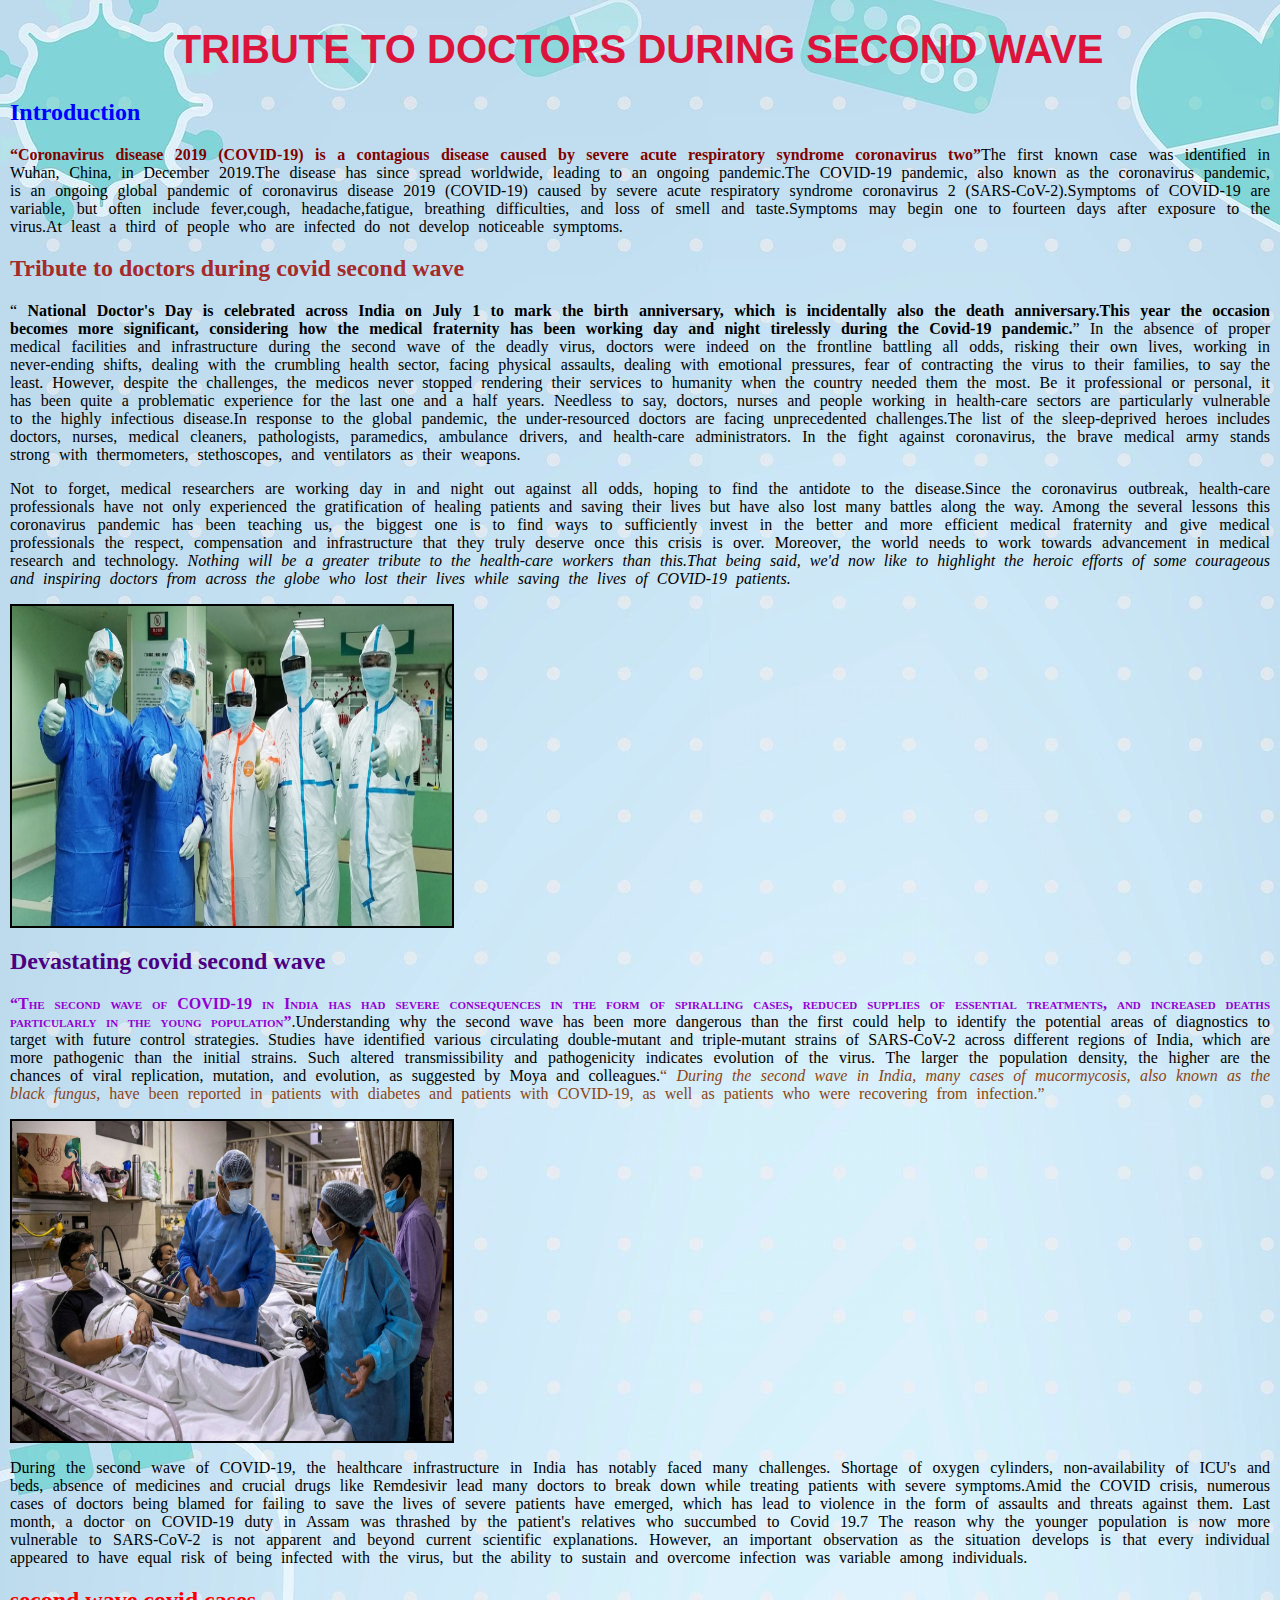
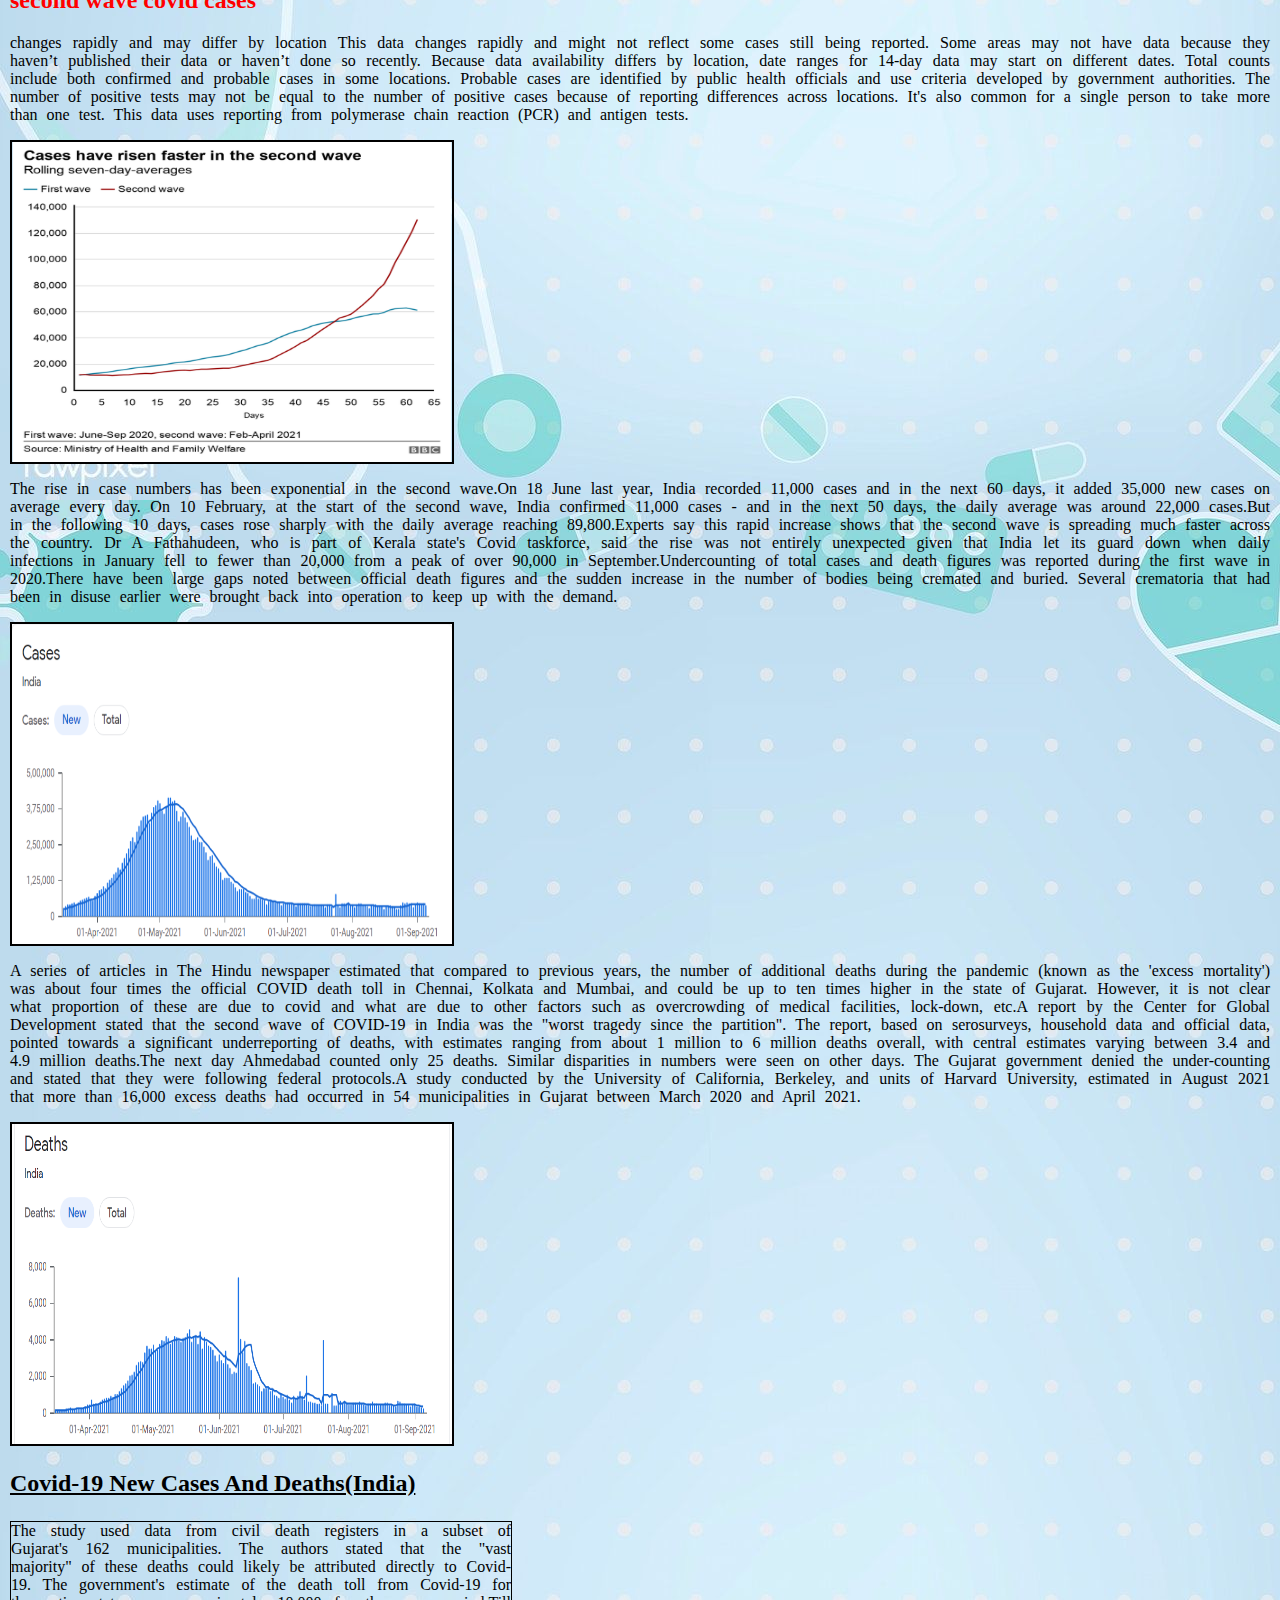
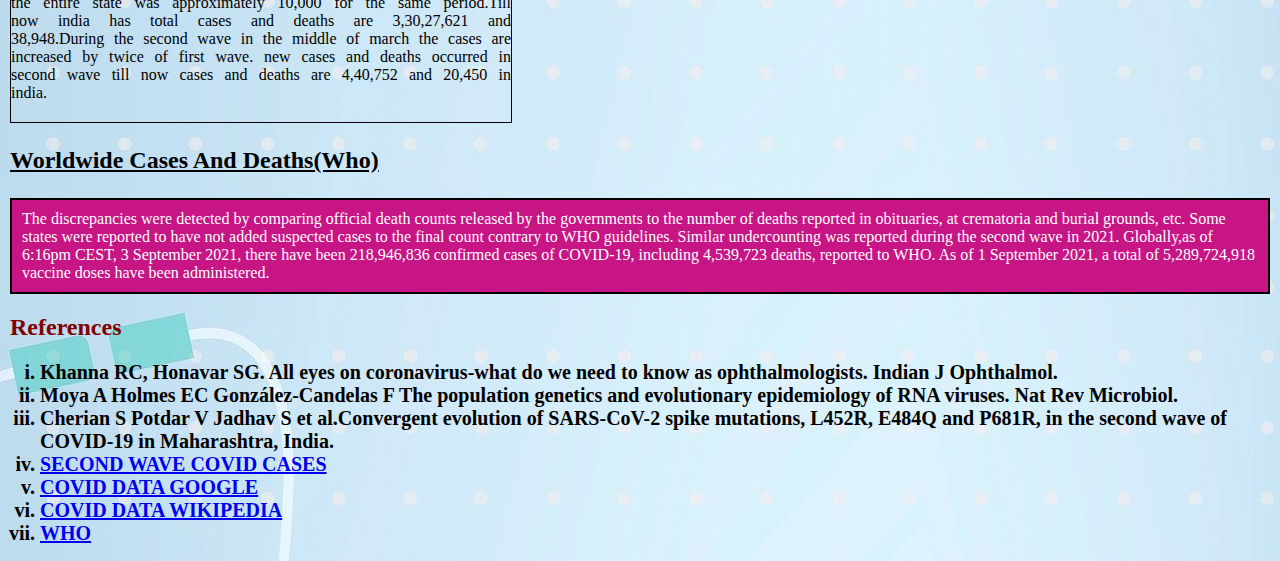
<file: index.html>
<!DOCTYPE html>
<html>

<head>
	<meta charset="utf-8">
	<link rel="stylesheet" type="text/css" href="style.css">
	<title>
		Tribute to Doctors
	</title>
</head>

<body>
	<h1> Tribute to doctors during second wave </h1>

	<h2 class="classoneh2"> Introduction </h2>

	<p class="classonep"><q class="classoneq">Coronavirus disease 2019 (COVID-19) is a contagious disease caused by
			severe acute
			respiratory syndrome coronavirus two</q>The first known case was identified in
		Wuhan, China, in December 2019.The disease has since spread worldwide, leading to an
		ongoing pandemic.The COVID-19 pandemic, also known as the coronavirus pandemic, is an ongoing global
		pandemic of coronavirus disease 2019 (COVID-19) caused by severe acute respiratory
		syndrome coronavirus 2 (SARS-CoV-2).Symptoms of COVID-19 are variable, but often include fever,cough,
		headache,fatigue,
		breathing difficulties, and loss of smell and taste.Symptoms may begin one to
		fourteen days after exposure to the virus.At least a third of people who are infected do not
		develop noticeable symptoms.</p>

	<h2 class="classtwoh2"> Tribute to doctors during covid second wave </h2>

	<p class="classtwop">
		<q> <b>National Doctor's Day is celebrated across India on July 1 to mark the birth anniversary, which is
				incidentally also the death anniversary.This year the occasion becomes more significant, considering how
				the medical
				fraternity has been working day and night tirelessly during the Covid-19 pandemic.</b></q>
		In the absence of proper medical facilities and infrastructure during the second wave of the
		deadly virus, doctors were indeed on the frontline battling all odds, risking their own lives,
		working in never-ending shifts, dealing with the crumbling health sector, facing physical
		assaults, dealing with emotional pressures, fear of contracting the virus to their families, to say
		the least. However, despite the challenges, the medicos never stopped rendering their services
		to humanity when the country needed them the most. Be it professional or personal, it has been
		quite a problematic experience for the last one and a half years.
		Needless to say, doctors, nurses and people working in health-care sectors are
		particularly
		vulnerable to the highly infectious disease.In response to the global pandemic, the
		under-resourced doctors are facing unprecedented challenges.The list of the sleep-deprived heroes includes
		doctors, nurses, medical cleaners, pathologists, paramedics, ambulance drivers, and health-care administrators.
		In the fight against coronavirus, the brave medical army stands strong with thermometers, stethoscopes, and
		ventilators as their weapons.
	</p>


	<p class="classthreep"> Not to forget,
		medical researchers are working day in and night out against all odds, hoping to find the
		antidote to the disease.Since the coronavirus outbreak, health-care professionals have not only experienced the
		gratification of healing patients and saving their lives but have also lost many battles along the
		way.

		Among the several lessons this coronavirus pandemic has been teaching us, the biggest one is to find
		ways to sufficiently invest in the better and more efficient
		medical fraternity and give medical professionals the respect, compensation and infrastructure that they truly
		deserve once this crisis is over. Moreover, the world needs to work towards advancement in medical research and
		technology. <i>Nothing will be a greater tribute to the
			health-care workers than this.That being said, we'd now like to highlight the heroic efforts of some
			courageous
			and inspiring doctors from across the globe who lost their lives while saving the lives of COVID-19
			patients.</i>
	</p>

	<img src="doctors02.jpg" height="320" , width="440">

	<h2 class="classthreeh2"> Devastating covid second wave </h2>

	<p class="classfourp"> <q class="classtwoq">The second wave of COVID-19 in India has had severe consequences in the
			form of spiralling
			cases, reduced supplies of essential treatments, and increased deaths particularly in the young
			population</q>.Understanding why the second wave has been more dangerous than the first could
		help to identify the potential areas of diagnostics to target with future control strategies.
		Studies have identified various circulating double-mutant and triple-mutant strains of
		SARS-CoV-2 across different regions of India, which are more pathogenic than the initial strains.
		Such altered transmissibility and pathogenicity indicates evolution of the virus. The larger the
		population density, the higher are the chances of viral replication, mutation, and evolution, as
		suggested by Moya and colleagues.<q class="classthreeq"> <em> During the second wave in India, many cases of
				mucormycosis, also known as
				the
				black fungus,</em> have been reported in patients with diabetes and patients with COVID-19, as well as
			patients who were recovering from infection.</q></p>

	<img src="doctors01.jpg" height="320" , width="440">

	<p class="classfivep"> During the second wave of COVID-19, the healthcare infrastructure in India has notably faced
		many challenges. Shortage of oxygen cylinders, non-availability of ICU's and beds, absence of
		medicines and crucial drugs like Remdesivir lead many doctors to break down while treating
		patients with severe symptoms.Amid the COVID crisis, numerous cases of doctors being blamed for failing to save
		the lives of
		severe patients have emerged, which has lead to violence in the form of assaults and threats
		against them. Last month, a doctor on COVID-19 duty in Assam was thrashed by the patient's
		relatives who succumbed to Covid 19.7
		The reason why the younger population is now more vulnerable to SARS-CoV-2 is not apparent
		and beyond current scientific explanations. However, an important observation as the situation
		develops is that every individual appeared to have equal risk of being infected with the virus, but
		the ability to sustain and overcome infection was variable among individuals.</p>

	<h2 class="classfourh2"> second wave covid cases </h2>


	<p class="classsixp"> changes rapidly and may differ by location
		This data changes rapidly and might not reflect some cases still being reported. Some areas may not have data
		because they haven’t published their data or haven’t done so recently. Because data availability differs by
		location, date ranges for 14-day data may start on different dates.
		Total counts include both confirmed and probable cases in some locations. Probable cases are identified by
		public health officials and use criteria developed by government authorities.
		The number of positive tests may not be equal to the number of positive cases because of reporting differences
		across locations. It's also common for a single person to take more than one test. This data uses reporting from
		polymerase chain reaction (PCR) and antigen tests.
	</p>

	<img src="secondwave.png" height="320" , width="440">

	<p class="classsevenp"> The rise in case numbers has been exponential in the second wave.On 18 June last year,
		India recorded 11,000 cases and in the next 60 days, it added 35,000 new cases on average
		every day. On 10 February, at the start of the second wave, India confirmed 11,000 cases - and in the
		next 50 days, the daily average was around 22,000 cases.But in the following 10 days, cases rose sharply with
		the daily average reaching 89,800.Experts say this rapid increase shows that the second wave is spreading much
		faster across the country. Dr A Fathahudeen, who is part
		of Kerala state's Covid taskforce, said the rise was not entirely unexpected given that India let its guard down
		when daily infections in January fell to fewer than 20,000 from a peak of over 90,000 in September.Undercounting
		of total cases and death figures was reported during the first wave in 2020.There have been large gaps noted
		between official death figures and the sudden increase in the number
		of bodies being cremated and buried. Several crematoria that had been in disuse earlier were brought back into
		operation to keep up with the demand.</p>

	<img src="CASEDATA.png" height="320" , width="440">


	<p class="classeightp">A series of articles in The Hindu newspaper estimated that compared to previous years, the
		number of additional
		deaths during the pandemic (known as the 'excess mortality') was about four times the official COVID death toll
		in Chennai, Kolkata and Mumbai, and could be up to ten times higher in the state of Gujarat. However, it is not
		clear what proportion of these are due to covid and what are due to other factors such as overcrowding of
		medical facilities, lock-down, etc.A report by the Center for Global Development stated that the second
		wave of COVID-19 in India was the "worst tragedy since the partition". The report, based on serosurveys,
		household data and official data, pointed towards a significant underreporting of deaths, with estimates ranging
		from about 1 million to 6 million deaths overall, with central estimates varying between 3.4 and 4.9 million
		deaths.The next day Ahmedabad counted only 25 deaths. Similar disparities in numbers were seen on other
		days. The Gujarat government denied the under-counting and stated that they were following federal
		protocols.A study conducted by the University of California, Berkeley, and units of Harvard University,
		estimated in August 2021 that more than 16,000 excess deaths had occurred in 54 municipalities in Gujarat
		between March 2020
		and April 2021.

	</p>

	<img src="DEATHDATA.png" height="320" , width="440">

	<h3> covid-19 new cases and deaths(India)</h3>

	<p class="classninep"> The study used data from civil death registers in a subset of Gujarat's 162 municipalities.
		The
		authors stated that the "vast majority" of these deaths could likely be attributed directly to Covid-19. The
		government's estimate of the death toll from Covid-19 for the entire state was approximately 10,000 for the same
		period.Till now india has total cases and deaths are 3,30,27,621 and 38,948.During the second wave in the middle
		of march the cases are increased by twice of first wave.
		new cases and deaths occurred in second wave till now cases and deaths are 4,40,752 and 20,450 in india.
	</p>


	<h3> worldwide cases and deaths(who)</h3>

	<div> The discrepancies were detected by comparing official death counts released by the governments to the number
		of
		deaths reported in obituaries, at
		crematoria and burial grounds, etc. Some states were reported to have not added suspected cases to the final
		count contrary to WHO guidelines. Similar undercounting was reported during the second wave in
		2021. Globally,as of 6:16pm CEST, 3 September 2021, there have been 218,946,836 confirmed cases of COVID-19,
		including 4,539,723 deaths, reported to WHO. As of 1 September 2021, a total of 5,289,724,918 vaccine doses have
		been administered.</div>

	<h2 class="classfiveh2"> References </h2>
	<ul>
		<li> Khanna RC, Honavar SG. All eyes on coronavirus-what do we need to know as
			ophthalmologists. Indian J Ophthalmol.</li>
		<li> Moya A Holmes EC González-Candelas F
			The population genetics and evolutionary epidemiology of RNA viruses.
			Nat Rev Microbiol.</li>
		<li> Cherian S Potdar V Jadhav S et al.Convergent evolution of SARS-CoV-2 spike mutations, L452R, E484Q and
			P681R, in the
			second wave of COVID-19 in Maharashtra, India.
		</li>
		<li> <a href="https://www.bbc.com/news/world-asia-india-56811315" target="blank"> SECOND WAVE COVID CASES </a>
		</li>
		<li> <a href="https://news.google.com/covid19/map?hl=en-IN&mid=%2Fm%2F03rk0&gl=IN&ceid=IN%3Aen" target="blank">
				COVID DATA
				GOOGLE </a> </li>
		<li> <a href="https://en.wikipedia.org/wiki/COVID-19_pandemic_in_India" target="blank"> COVID DATA WIKIPEDIA
			</a> </li>
		<li> <a href="https://covid19.who.int/" target="blank"> WHO </a> </li>

	</ul>

</body>

</html>
</file>
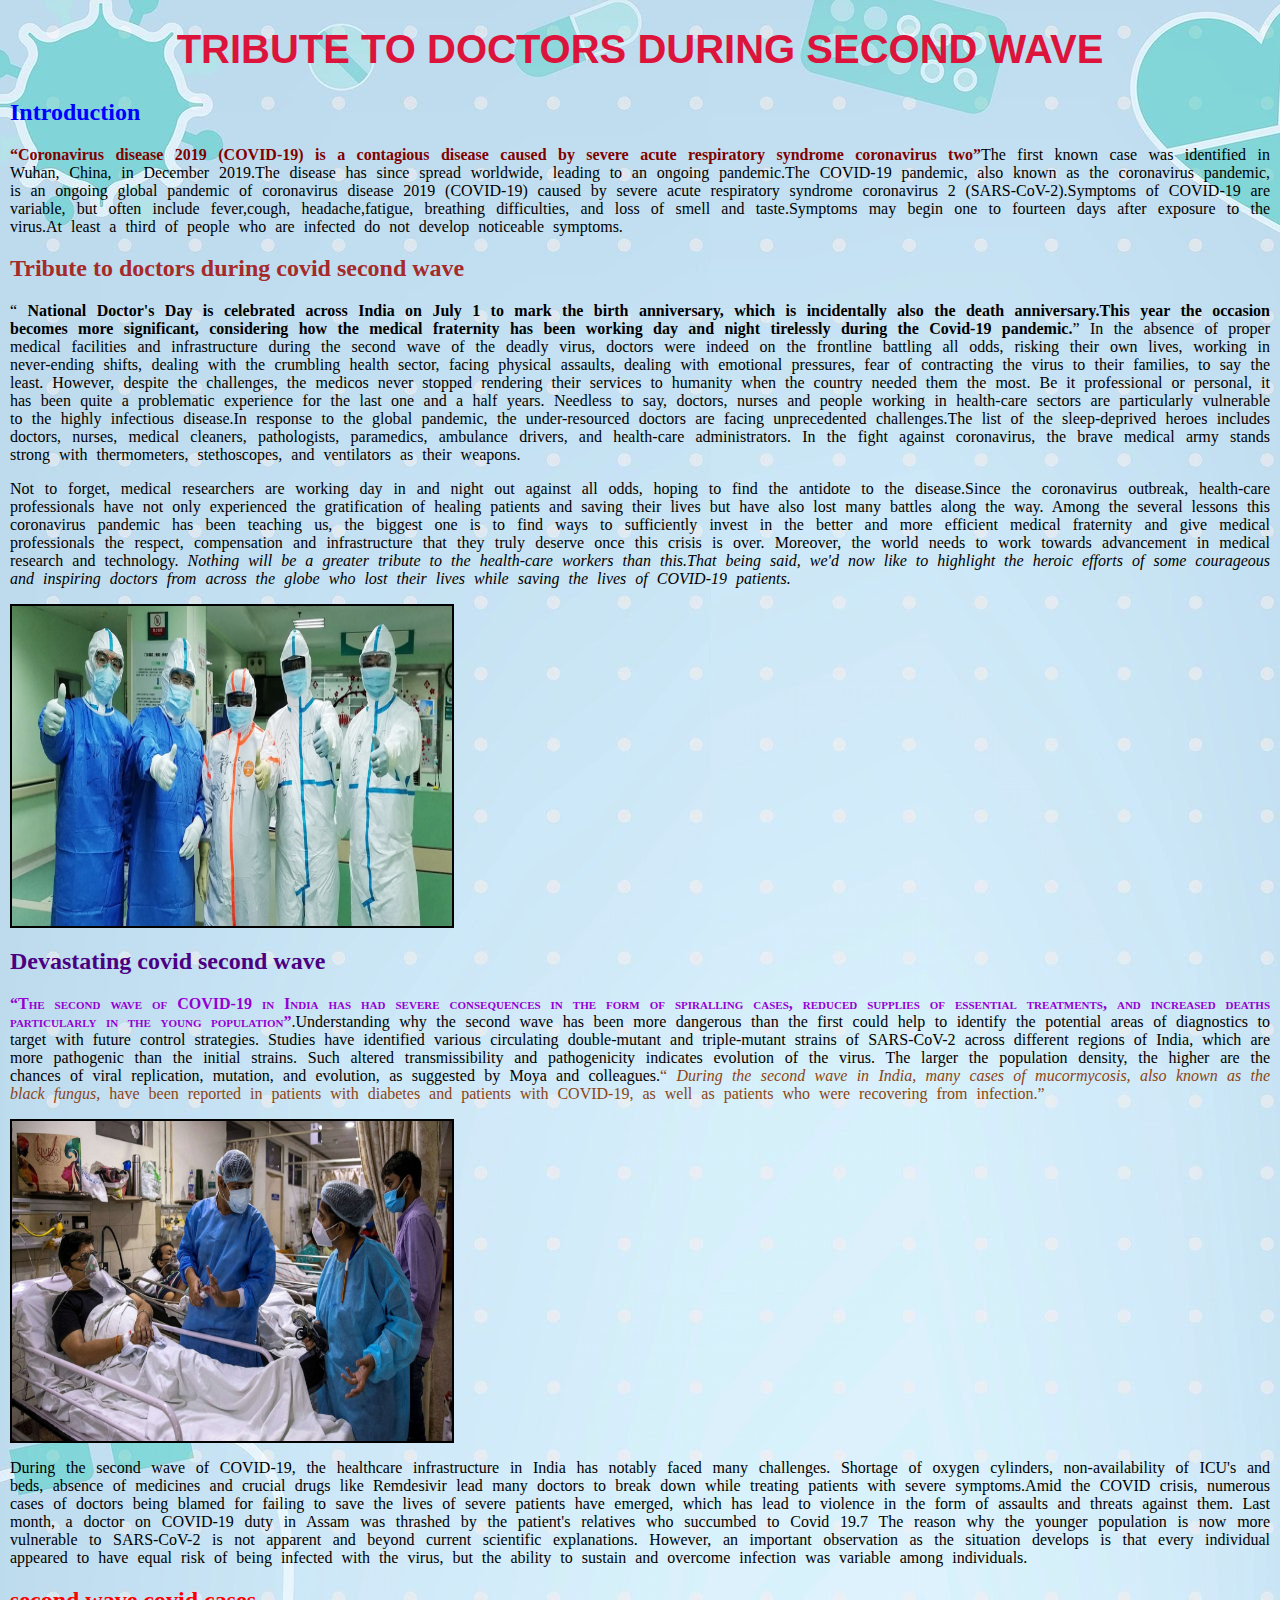
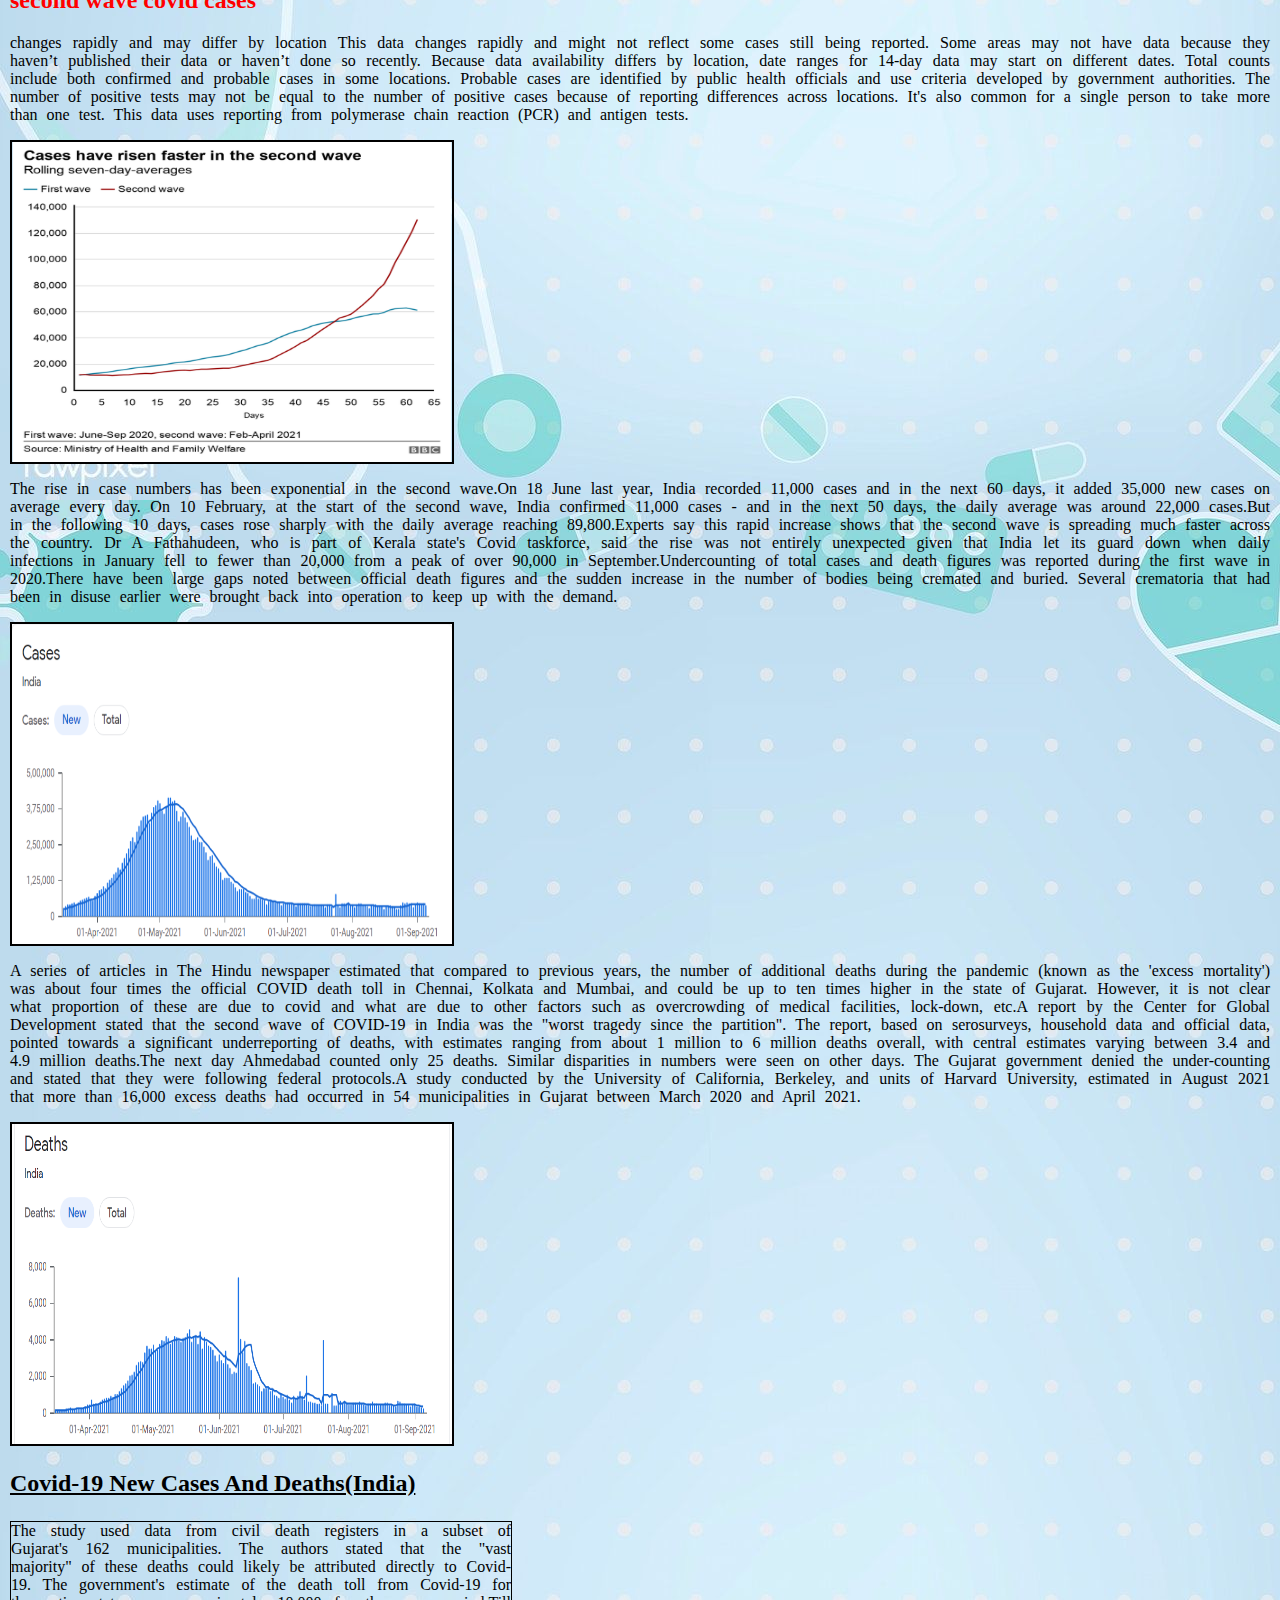
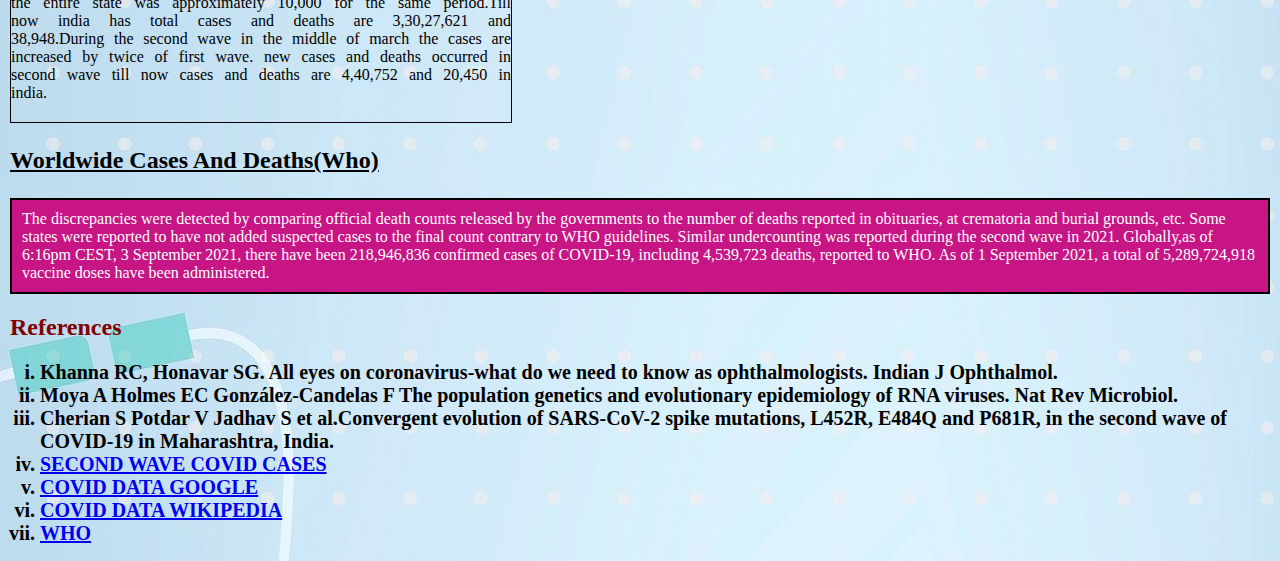
<file: P1 Project.html>
<!DOCTYPE html>
<html>

<head>
	<meta charset="utf-8">
	<link rel="stylesheet" type="text/css" href="style.css">
	<title>
		Tribute to Doctors
	</title>
</head>

<body>
	<h1> Tribute to doctors during second wave </h1>

	<h2 class="classoneh2"> Introduction </h2>

	<p class="classonep"><q class="classoneq">Coronavirus disease 2019 (COVID-19) is a contagious disease caused by
			severe acute
			respiratory syndrome coronavirus two</q>The first known case was identified in
		Wuhan, China, in December 2019.The disease has since spread worldwide, leading to an
		ongoing pandemic.The COVID-19 pandemic, also known as the coronavirus pandemic, is an ongoing global
		pandemic of coronavirus disease 2019 (COVID-19) caused by severe acute respiratory
		syndrome coronavirus 2 (SARS-CoV-2).Symptoms of COVID-19 are variable, but often include fever,cough,
		headache,fatigue,
		breathing difficulties, and loss of smell and taste.Symptoms may begin one to
		fourteen days after exposure to the virus.At least a third of people who are infected do not
		develop noticeable symptoms.</p>

	<h2 class="classtwoh2"> Tribute to doctors during covid second wave </h2>

	<p class="classtwop">
		<q> <b>National Doctor's Day is celebrated across India on July 1 to mark the birth anniversary, which is
				incidentally also the death anniversary.This year the occasion becomes more significant, considering how
				the medical
				fraternity has been working day and night tirelessly during the Covid-19 pandemic.</b></q>
		In the absence of proper medical facilities and infrastructure during the second wave of the
		deadly virus, doctors were indeed on the frontline battling all odds, risking their own lives,
		working in never-ending shifts, dealing with the crumbling health sector, facing physical
		assaults, dealing with emotional pressures, fear of contracting the virus to their families, to say
		the least. However, despite the challenges, the medicos never stopped rendering their services
		to humanity when the country needed them the most. Be it professional or personal, it has been
		quite a problematic experience for the last one and a half years.
		Needless to say, doctors, nurses and people working in health-care sectors are
		particularly
		vulnerable to the highly infectious disease.In response to the global pandemic, the
		under-resourced doctors are facing unprecedented challenges.The list of the sleep-deprived heroes includes
		doctors, nurses, medical cleaners, pathologists, paramedics, ambulance drivers, and health-care administrators.
		In the fight against coronavirus, the brave medical army stands strong with thermometers, stethoscopes, and
		ventilators as their weapons.
	</p>


	<p class="classthreep"> Not to forget,
		medical researchers are working day in and night out against all odds, hoping to find the
		antidote to the disease.Since the coronavirus outbreak, health-care professionals have not only experienced the
		gratification of healing patients and saving their lives but have also lost many battles along the
		way.

		Among the several lessons this coronavirus pandemic has been teaching us, the biggest one is to find
		ways to sufficiently invest in the better and more efficient
		medical fraternity and give medical professionals the respect, compensation and infrastructure that they truly
		deserve once this crisis is over. Moreover, the world needs to work towards advancement in medical research and
		technology. <i>Nothing will be a greater tribute to the
			health-care workers than this.That being said, we'd now like to highlight the heroic efforts of some
			courageous
			and inspiring doctors from across the globe who lost their lives while saving the lives of COVID-19
			patients.</i>
	</p>

	<img src="doctors02.jpg" height="320" , width="440">

	<h2 class="classthreeh2"> Devastating covid second wave </h2>

	<p class="classfourp"> <q class="classtwoq">The second wave of COVID-19 in India has had severe consequences in the
			form of spiralling
			cases, reduced supplies of essential treatments, and increased deaths particularly in the young
			population</q>.Understanding why the second wave has been more dangerous than the first could
		help to identify the potential areas of diagnostics to target with future control strategies.
		Studies have identified various circulating double-mutant and triple-mutant strains of
		SARS-CoV-2 across different regions of India, which are more pathogenic than the initial strains.
		Such altered transmissibility and pathogenicity indicates evolution of the virus. The larger the
		population density, the higher are the chances of viral replication, mutation, and evolution, as
		suggested by Moya and colleagues.<q class="classthreeq"> <em> During the second wave in India, many cases of
				mucormycosis, also known as
				the
				black fungus,</em> have been reported in patients with diabetes and patients with COVID-19, as well as
			patients who were recovering from infection.</q></p>

	<img src="doctors01.jpg" height="320" , width="440">

	<p class="classfivep"> During the second wave of COVID-19, the healthcare infrastructure in India has notably faced
		many challenges. Shortage of oxygen cylinders, non-availability of ICU's and beds, absence of
		medicines and crucial drugs like Remdesivir lead many doctors to break down while treating
		patients with severe symptoms.Amid the COVID crisis, numerous cases of doctors being blamed for failing to save
		the lives of
		severe patients have emerged, which has lead to violence in the form of assaults and threats
		against them. Last month, a doctor on COVID-19 duty in Assam was thrashed by the patient's
		relatives who succumbed to Covid 19.7
		The reason why the younger population is now more vulnerable to SARS-CoV-2 is not apparent
		and beyond current scientific explanations. However, an important observation as the situation
		develops is that every individual appeared to have equal risk of being infected with the virus, but
		the ability to sustain and overcome infection was variable among individuals.</p>

	<h2 class="classfourh2"> second wave covid cases </h2>


	<p class="classsixp"> changes rapidly and may differ by location
		This data changes rapidly and might not reflect some cases still being reported. Some areas may not have data
		because they haven’t published their data or haven’t done so recently. Because data availability differs by
		location, date ranges for 14-day data may start on different dates.
		Total counts include both confirmed and probable cases in some locations. Probable cases are identified by
		public health officials and use criteria developed by government authorities.
		The number of positive tests may not be equal to the number of positive cases because of reporting differences
		across locations. It's also common for a single person to take more than one test. This data uses reporting from
		polymerase chain reaction (PCR) and antigen tests.
	</p>

	<img src="secondwave.png" height="320" , width="440">

	<p class="classsevenp"> The rise in case numbers has been exponential in the second wave.On 18 June last year,
		India recorded 11,000 cases and in the next 60 days, it added 35,000 new cases on average
		every day. On 10 February, at the start of the second wave, India confirmed 11,000 cases - and in the
		next 50 days, the daily average was around 22,000 cases.But in the following 10 days, cases rose sharply with
		the daily average reaching 89,800.Experts say this rapid increase shows that the second wave is spreading much
		faster across the country. Dr A Fathahudeen, who is part
		of Kerala state's Covid taskforce, said the rise was not entirely unexpected given that India let its guard down
		when daily infections in January fell to fewer than 20,000 from a peak of over 90,000 in September.Undercounting
		of total cases and death figures was reported during the first wave in 2020.There have been large gaps noted
		between official death figures and the sudden increase in the number
		of bodies being cremated and buried. Several crematoria that had been in disuse earlier were brought back into
		operation to keep up with the demand.</p>

	<img src="CASEDATA.png" height="320" , width="440">


	<p class="classeightp">A series of articles in The Hindu newspaper estimated that compared to previous years, the
		number of additional
		deaths during the pandemic (known as the 'excess mortality') was about four times the official COVID death toll
		in Chennai, Kolkata and Mumbai, and could be up to ten times higher in the state of Gujarat. However, it is not
		clear what proportion of these are due to covid and what are due to other factors such as overcrowding of
		medical facilities, lock-down, etc.A report by the Center for Global Development stated that the second
		wave of COVID-19 in India was the "worst tragedy since the partition". The report, based on serosurveys,
		household data and official data, pointed towards a significant underreporting of deaths, with estimates ranging
		from about 1 million to 6 million deaths overall, with central estimates varying between 3.4 and 4.9 million
		deaths.The next day Ahmedabad counted only 25 deaths. Similar disparities in numbers were seen on other
		days. The Gujarat government denied the under-counting and stated that they were following federal
		protocols.A study conducted by the University of California, Berkeley, and units of Harvard University,
		estimated in August 2021 that more than 16,000 excess deaths had occurred in 54 municipalities in Gujarat
		between March 2020
		and April 2021.

	</p>

	<img src="DEATHDATA.png" height="320" , width="440">

	<h3> covid-19 new cases and deaths(India)</h3>

	<p class="classninep"> The study used data from civil death registers in a subset of Gujarat's 162 municipalities.
		The
		authors stated that the "vast majority" of these deaths could likely be attributed directly to Covid-19. The
		government's estimate of the death toll from Covid-19 for the entire state was approximately 10,000 for the same
		period.Till now india has total cases and deaths are 3,30,27,621 and 38,948.During the second wave in the middle
		of march the cases are increased by twice of first wave.
		new cases and deaths occurred in second wave till now cases and deaths are 4,40,752 and 20,450 in india.
	</p>


	<h3> worldwide cases and deaths(who)</h3>

	<div> The discrepancies were detected by comparing official death counts released by the governments to the number
		of
		deaths reported in obituaries, at
		crematoria and burial grounds, etc. Some states were reported to have not added suspected cases to the final
		count contrary to WHO guidelines. Similar undercounting was reported during the second wave in
		2021. Globally,as of 6:16pm CEST, 3 September 2021, there have been 218,946,836 confirmed cases of COVID-19,
		including 4,539,723 deaths, reported to WHO. As of 1 September 2021, a total of 5,289,724,918 vaccine doses have
		been administered.</div>

	<h2 class="classfiveh2"> References </h2>
	<ul>
		<li> Khanna RC, Honavar SG. All eyes on coronavirus-what do we need to know as
			ophthalmologists. Indian J Ophthalmol.</li>
		<li> Moya A Holmes EC González-Candelas F
			The population genetics and evolutionary epidemiology of RNA viruses.
			Nat Rev Microbiol.</li>
		<li> Cherian S Potdar V Jadhav S et al.Convergent evolution of SARS-CoV-2 spike mutations, L452R, E484Q and
			P681R, in the
			second wave of COVID-19 in Maharashtra, India.
		</li>
		<li> <a href="https://www.bbc.com/news/world-asia-india-56811315" target="blank"> SECOND WAVE COVID CASES </a>
		</li>
		<li> <a href="https://news.google.com/covid19/map?hl=en-IN&mid=%2Fm%2F03rk0&gl=IN&ceid=IN%3Aen" target="blank">
				COVID DATA
				GOOGLE </a> </li>
		<li> <a href="https://en.wikipedia.org/wiki/COVID-19_pandemic_in_India" target="blank"> COVID DATA WIKIPEDIA
			</a> </li>
		<li> <a href="https://covid19.who.int/" target="blank"> WHO </a> </li>

	</ul>

</body>

</html>
</file>
<file: style.css>
body{ 
    background-image: url("Bg-img.jpg");
    margin: auto;
    border: auto;
}


h1{
    color: crimson;
    font-size: 40px;
    font-family: sans-serif;
    text-align: center;
    text-transform: uppercase;
}

.classoneh2 {
    font-family: Georgia, 'Times New Roman', Times, serif;
    color: blue;
    margin-left: 10px;
        margin-right: 0px;
}

.classtwoh2 {
    font-family: Georgia, 'Times New Roman', Times, serif;
    color:brown;
    margin-left: 10px;
        margin-right: 0px;
}

.classthreeh2 {
    font-family: Georgia, 'Times New Roman', Times, serif;
    color: indigo;
    margin-left: 10px;
        margin-right: 0px;
}

.classfourh2 {
    font-family: Georgia, 'Times New Roman', Times, serif;
    color: red;
    margin-left: 10px;
        margin-right: 0px;
}

.classfiveh2 {
    font-family: Georgia, 'Times New Roman', Times, serif;
    color: maroon;
    margin-left: 10px;
        margin-right: 0px;
}

.classonep {
    font-family: Georgia, 'Times New Roman', Times, serif;
    word-spacing: 5px;
    text-align: justify;
    margin-left: 10px;
    margin-right: 10px;
    color: black;
}
 
.classtwop {
    font-family: Georgia, 'Times New Roman', Times, serif;
    word-spacing: 5px;
    text-align: justify;
    margin-left: 10px;
    margin-right: 10px;
 color: black;
}
.classthreep {
    font-family: Georgia, 'Times New Roman', Times, serif;
    word-spacing: 5px;
    text-align: justify;
    margin-left: 10px;
    margin-right: 10px;
color: black;
}
.classfourp {
    font-family: Georgia, 'Times New Roman', Times, serif;
    word-spacing: 5px;
    text-align: justify;
    margin-left: 10px;
    margin-right: 10px;
color: black;
}
.classfivep {
    font-family: Georgia, 'Times New Roman', Times, serif;
    word-spacing: 5px;
    text-align: justify;
    margin-left: 10px;
    margin-right: 10px;
color: black;
}

.classsixp {
    font-family: Georgia, 'Times New Roman', Times, serif;
    word-spacing: 5px;
    text-align: justify;
    margin-left: 10px;
    margin-right: 10px;
 color: black;
}

.classsevenp {
    font-family: Georgia, 'Times New Roman', Times, serif;
    word-spacing: 5px;
    text-align: justify;
    margin-left: 10px;
    margin-right: 10px;
color: black;
}


.classeightp {
    font-family: Georgia, 'Times New Roman', Times, serif;
    word-spacing: 5px;
    text-align: justify;
    margin-left: 10px;
    margin-right: 10px;
      color: black;
}

.classoneq{
    color: maroon;
    font-weight: bold;
}
.classtwoq{
    color: darkviolet;
    font-weight: bolder;
    font-variant: small-caps;
}
.classthreeq{
    color: saddlebrown;
    font-weight: lighter;
}


h3{
    text-align: left;
    text-transform: capitalize;
    text-decoration: underline;
     font-size: 24px;
     margin-left: 10px;
        margin-right: 0px;
}

h3:hover{
    color: purple;
    text-transform: uppercase;
    }

.classninep{
    font-family: Georgia, 'Times New Roman', Times, serif;
    word-spacing: 5px;
    text-align: justify;
    margin-left: 10px;
    margin-right: 10px;
    color: black;
    height: 200px;
    width: 500px;
    border: 1px solid black;
    word-wrap: break-word;
}

.classninep:hover{
    background-color: darkslateblue;
    color: wheat;
}


div{
    margin-top: 10px;
    margin-right: 10px;
    margin-bottom: 10px;
    margin-left: 10px;
    padding-top: 10px;
   padding-right: 10px; 
   padding-bottom: 10px;
   padding-left: 10px;
   border: 2px solid black; 
   color: white;
   background-color: mediumvioletred;
    }
    div:hover{
        color: black;
        background-color: lightgreen;
        text-decoration: underline;
        text-decoration-color: palevioletred;
    }

    img{
        border:2px solid black;
        display: block;
        margin-left: 10px;
        margin-right: 0px;
    }

   ul{
       list-style-type: lower-roman;
       font-weight: bold;
   }
   li{
       font-size: 125%;
   }

a:hover {
    background-color: brown;
    color: white;
}
</file>
